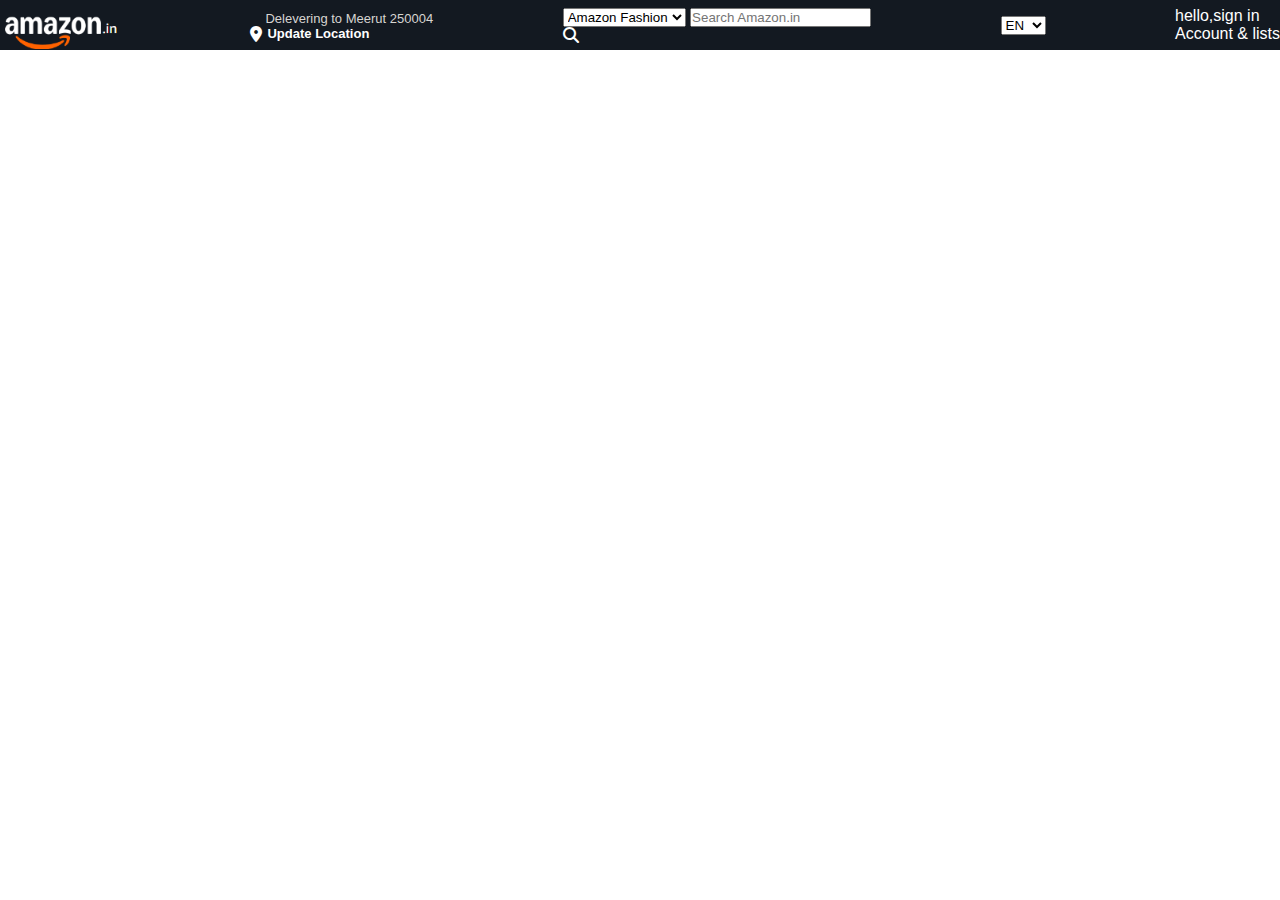
<file: AmazonClone.html>
<!DOCTYPE html>
<html lang="en">
<head>
    <meta charset="UTF-8">
    <meta name="viewport" content="width=device-width, initial-scale=1.0">
    <title>Document</title>
    <link rel="stylesheet" href="https://cdnjs.cloudflare.com/ajax/libs/font-awesome/6.7.2/css/all.min.css" integrity="sha512-Evv84Mr4kqVGRNSgIGL/F/aIDqQb7xQ2vcrdIwxfjThSH8CSR7PBEakCr51Ck+w+/U6swU2Im1vVX0SVk9ABhg==" crossorigin="anonymous" referrerpolicy="no-referrer" />
    <link rel="stylesheet" href="AmazonClone.css">
</head>
<body>
    <header>
        <div class="navbar">
           <div class="navlogo border">
            
           </div>
           <div class="navlocation border">
            <p class="address">Delevering to Meerut 250004 </p>
           <div class="location"> 
               <i class="fa-solid fa-location-dot"></i>
               <p class="updatelocation">Update Location</p>
            </div>
           </div>
           <div class="search ">
            <select class="button" >
                <option  >Amazon Fashion</option>
            </select>
            <input class="searchtext" type="text" placeholder="Search Amazon.in">
            <div class="searchsymbol"> <i class="fa-solid fa-magnifying-glass"></i></div>
           </div>
           <div class="lang border">
            <div class="flag"></div>
            <select class="selectlang" >
                <option >EN</option>
                <option >HIN</option>
              </select>
           </div>
           <div class="account">
            <div><p>hello,sign in</p> </div>
             <div>Account & lists</div>
           </div>
        </div>
    </header>
</body>
</html>
</file>
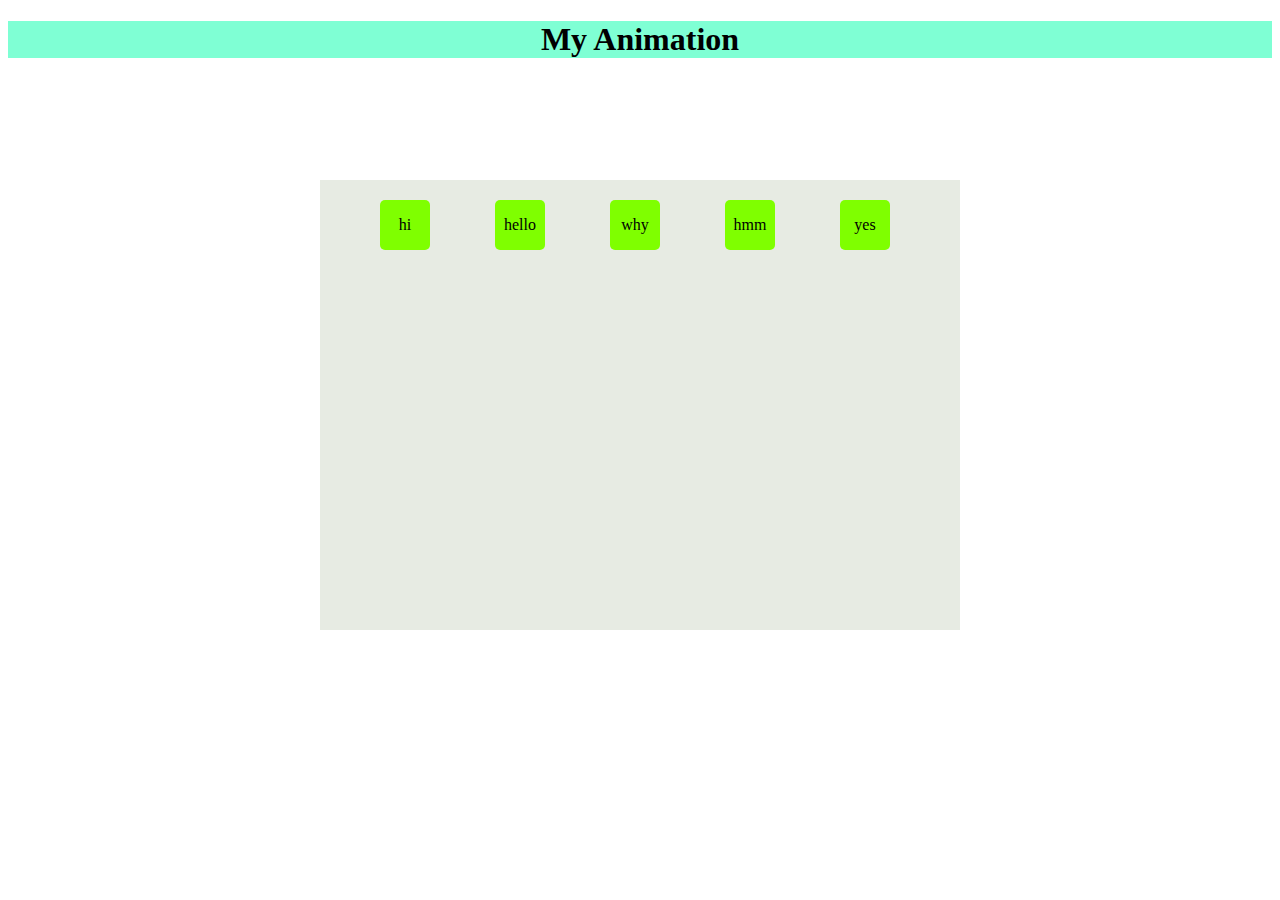
<file: animations.html>
<!DOCTYPE html>
<html lang="en">
<head>
    <meta charset="UTF-8">
    <meta name="viewport" content="width=device-width, initial-scale=1.0">
    <title>Animations</title>
   <style>
   h1{
    display: flex;
    justify-content: center;
    top: 25px;
    background-color: aquamarine;
   }
    .main{
        display: flex;
        background-color: rgb(231, 235, 227);
        height: 50vh;
        width: 50vw;
        justify-content: space-evenly;
        position: relative;
        justify-self: center;
        top: 100px;
       /* animation-name: back ;
        animation-timing-function:ease-in ;
         animation-iteration-count:1000000 ;
         animation-duration: .2s;
        animation-delay:2sec ;*/
        /* ANIMATION IN SINGLE LINE */
        animation: back .2s ease-in 2s 10000 normal ;
    }
    .box{
        width: 50px;
        height: 50px;
        background-color:chartreuse;
        display: flex;
        justify-content: center;
        align-items: center;
        position:relative;
        top: 20px;
        left: -5px;
        border-radius: 5px;
        animation-name:sumitanimation  ;
        animation-duration: 5s;
       animation-timing-function:ease-in-out ;
       animation-iteration-count:100000 ;
       animation-direction:alternate ;
}
   @keyframes sumitanimation {
    0%{
        top: 5px;
        background-color:chartreuse ;
        font-style: italic;
    }
    50%{
        background-color: rgb(127, 129, 255);
    }
    100%{
        top: 190px;
        background-color: rgb(252, 248, 248);
        font-style: oblique;
    }
   }
   @keyframes back {
    from{background-color:rgb(231, 235, 227);}
    to{
        background-color: red;
    }
   }
   </style>
</head>
<body>
    <h1>My Animation</h1>
    <div class="main">
        <div class="box">hi</div>
        <div class="box">hello</div>
        <div class="box">why</div>
        <div class="box">hmm</div>
        <div class="box">yes</div>
    </div>
</body>
</html>
</file>
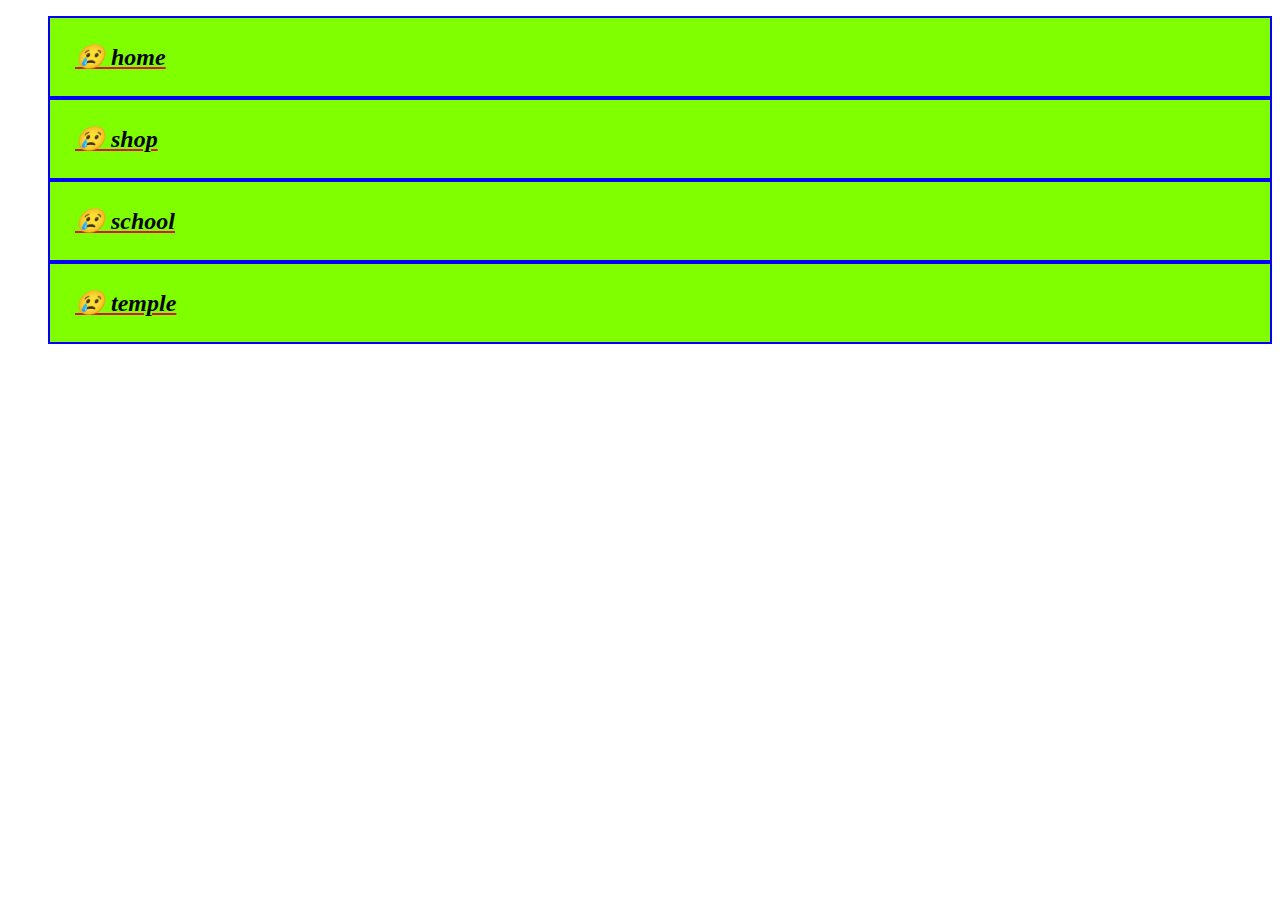
<file: csslist.html>
<!DOCTYPE html>
<html lang="en">
<head>
    <meta charset="UTF-8">
    <meta name="viewport" content="width=device-width, initial-scale=1.0">
    <title>Document</title>
    <style>
        nav > ul > li{
            list-style:devanagari;
            list-style-position: inside;
            background-color: chartreuse;
            color: rgb(5, 5, 5);
            border: 2px solid blue;
            text-decoration: underline crimson;
            font-style: italic;
            font-weight: 900;
            font-size: x-large;
           list-style: "😢  ";
           list-style-position: inside;
            padding: 25px;
        }
    </style>
</head>
<body>
   <nav>
    <ul>
        <li>home</li>
        <li>shop</li>
        <li>school</li>
        <li>temple</li>
    </ul>
   </nav> 
</body>
</html>
</file>
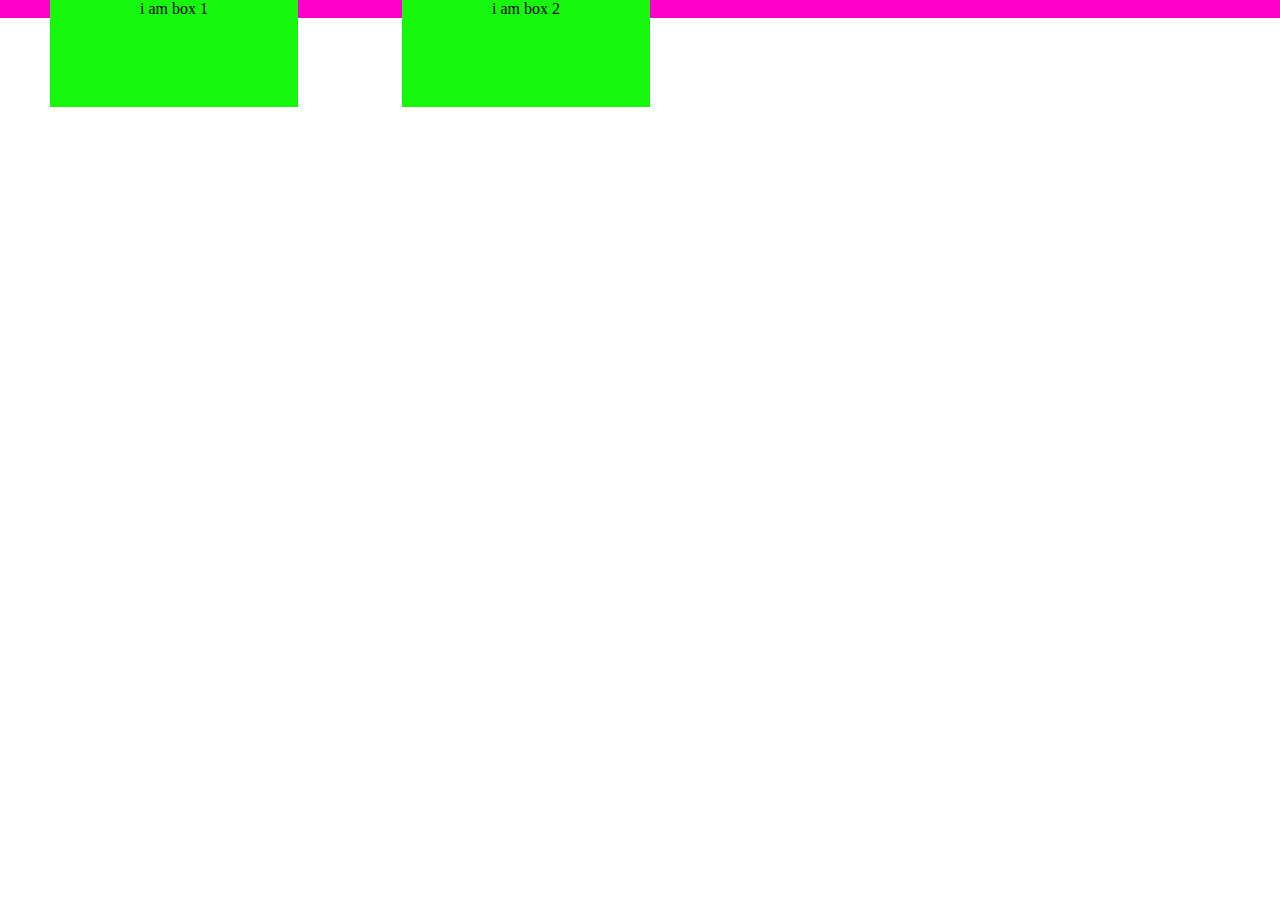
<file: cssvariables.html>
<!DOCTYPE html>
<html lang="en">
<head>
    <meta charset="UTF-8">
    <meta name="viewport" content="width=device-width, initial-scale=1.0">
    <title>Document</title>
   <style> 
   *{
    margin: 0;
    padding: 0;
   }
   .c{
    background-color: rgb(255, 0, 204);
   }
    @media only screen and (max-width: 505px){
        .c{display: flex;
        background-color: cornflowerblue;}
        
    }
    .c1{
        background-color: rgb(22, 248, 13);
        margin: 50px;
        padding: 90px;
        
    }
    
    </style>
</head>
<body>
   <div  class ="c">
   <span class="c1 c2">i am box 1</span>
   <span class="c1 c3"> i am box 2</span>
    </div> 
</body>
</html>
</file>
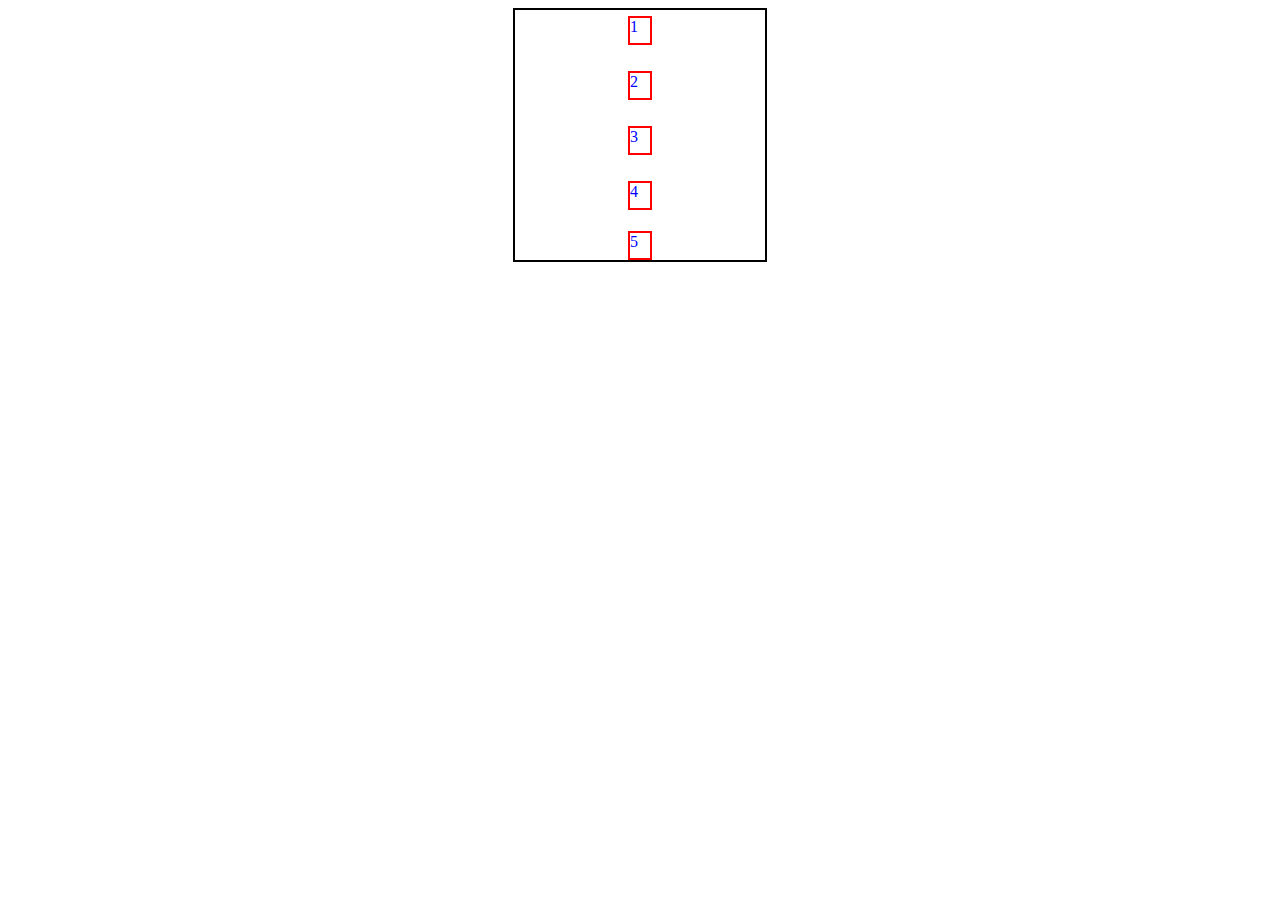
<file: displaygrid.html>
<!DOCTYPE html>
<html lang="en">
<head>
    <meta charset="UTF-8">
    <meta name="viewport" content="width=device-width, initial-scale=1.0">
    <title>display grid</title>
    <style>
        .containor{
           width: 250px;
           height:250px ;
           border: 2px solid black;
           display: grid;
         /*  grid-template-columns:1fr 2fr 1fr ;
           grid-template-areas: " nav nav nav" 
                                 " side article main"
                                 "f f d"
                                 "t k k";*/
            grid-template-rows:repeat(4 , 40px) ;
           row-gap: 15px;
           column-gap: 20px;
           justify-items: center;
           align-items: center;
           place-self:center ;
        }
        .box{
            width: 20px;
            height: 25px;
          border: 2px solid red; 
          color: blue;
        
        }
        /* .box1{
          grid-area:main ;
        }
         .box3{
          grid-area:nav ;
        }
         .box4{
          grid-area:k;
        } */
        
    </style>
</head>
<body>
   <div class="containor">
<div class="box box1">1</div>
<div class="box box2">2</div>
<div class="box box3">3</div>
<div class="box box4">4</div>
<div class="box box5">5</div>

 </div>
</body>
</html>
</file>
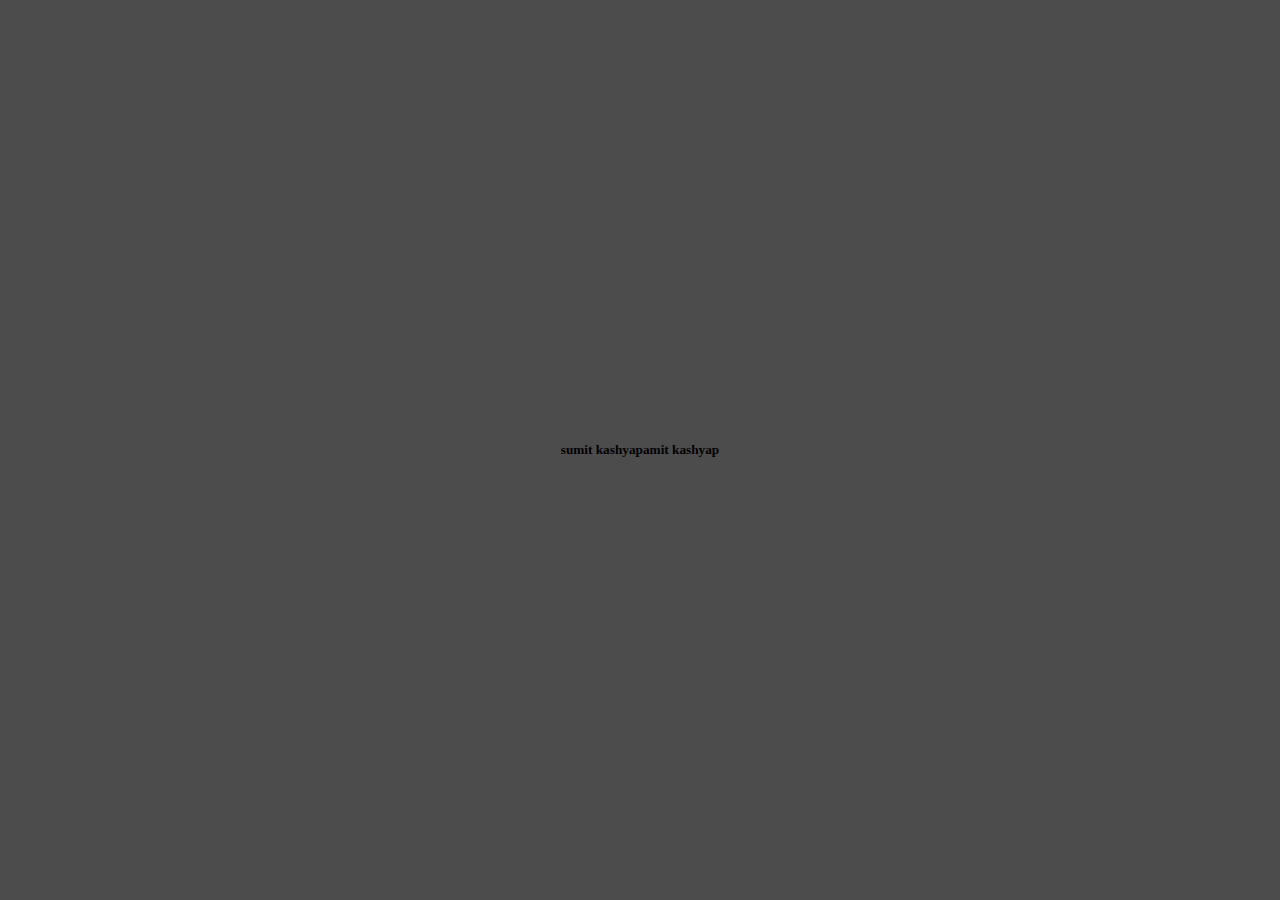
<file: first.html>
<!DOCTYPE html>
<html lang="en">
<head>
   <meta charset="UTF-8">
   <meta name="viewport" content="width=device-width, initial-scale=1.0">
   <title>Document</title>
   <link rel="stylesheet" href="style.css">
</head>
<body>
  <div id="b1"><h5>sumit kashyap</h5> </div>
  <div id = "b2"><h5>amit kashyap</h5></div>
</body>

</html>
</file>
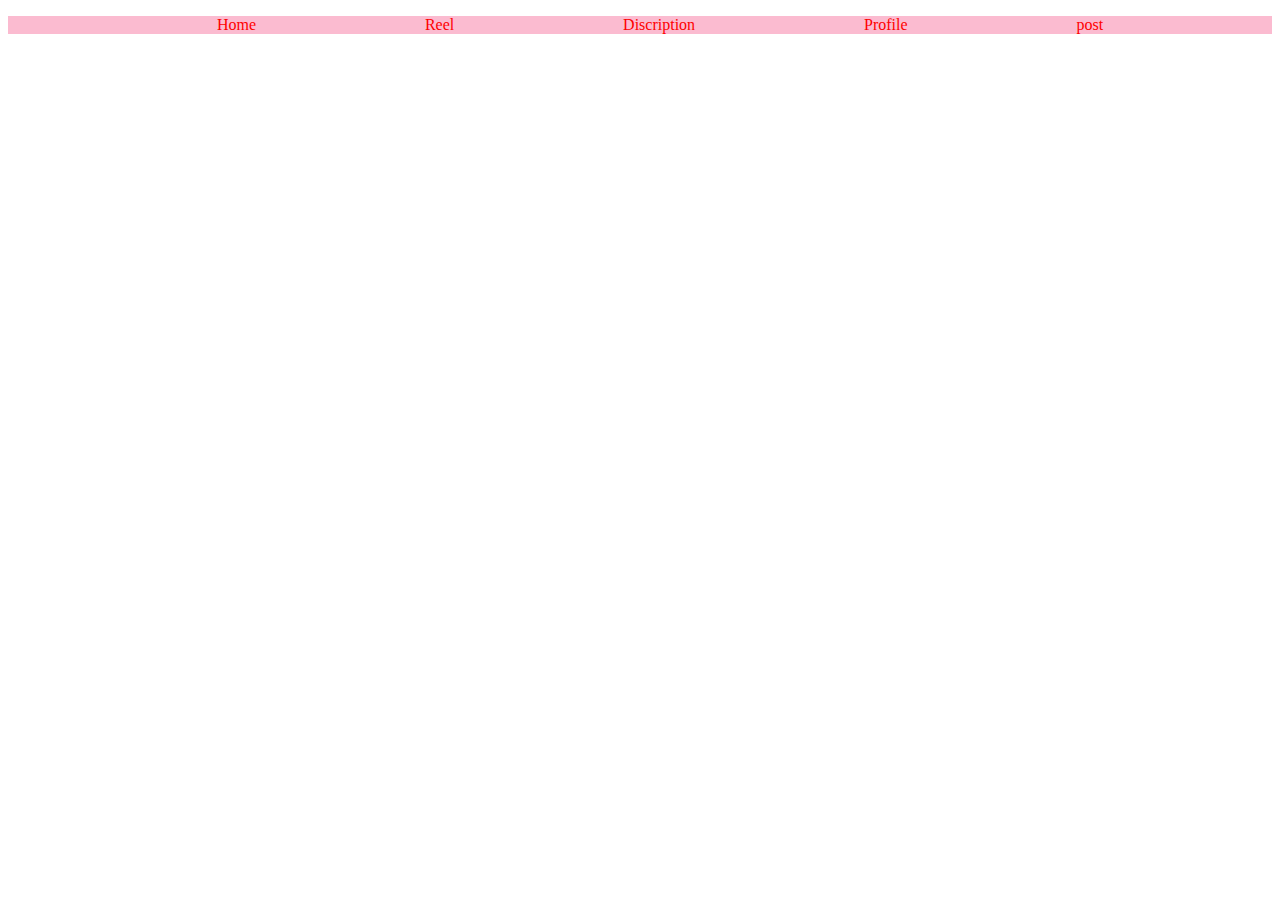
<file: flexexercise.html>
<!DOCTYPE html>
<html lang="en">
<head>
    <meta charset="UTF-8">
    <meta name="viewport" content="width=device-width, initial-scale=1.0">
    <title>flex exercise</title>
    <style>
        ul{
            display: flex;
            justify-content: space-evenly;
           background-color: rgb(251, 187, 208);
        }
        li{
            list-style-type:none;
        }
        a{
            color: red;
            text-decoration: none;
        }
    </style>
</head>
<body>
    <ul>
       <li><a href="#">Home </a></li>
       <li><a href="#">Reel</a></li>
       <li><a href="#">Discription</a></li>
       <li><a href="#">Profile</a></li>
       <li><a href="#">post</a></li>
    </ul>
</body>
</html>
</file>
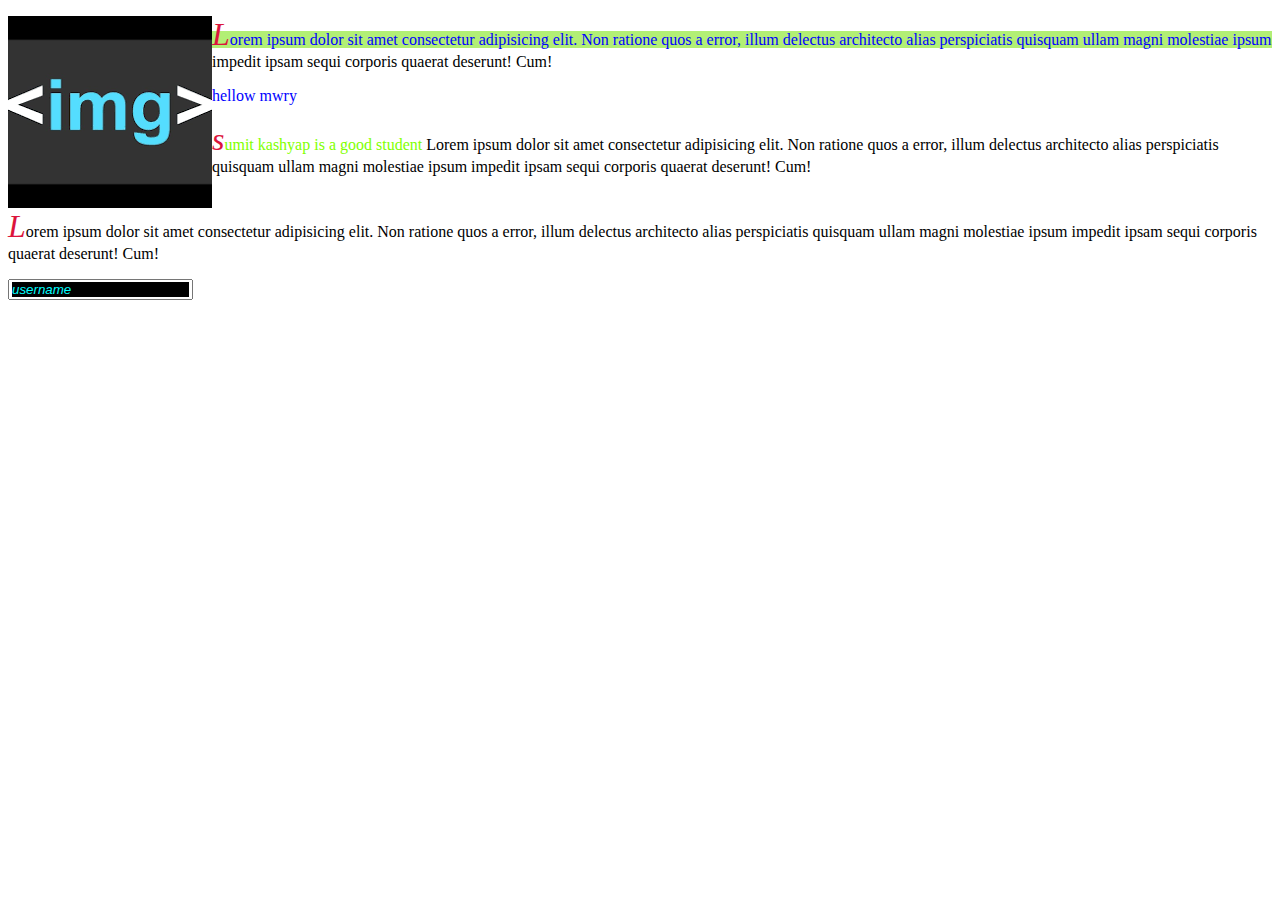
<file: floatandclear.html>
<!DOCTYPE html>
<html lang="en">
<head>
    <meta charset="UTF-8">
    <meta name="viewport" content="width=device-width, initial-scale=1.0">
    <title>float and and clear</title>
    <style>
        :root{
            --color : rgb(215, 51, 51);
        }
     img{
        float: left;
        margin: 0px;
     }
     
     .c3{
        clear: left;
     }
     .c1::first-line{
        color: blue;
        background-color: rgb(178, 239, 117);
        margin: 0px;
        padding: 0;
     }
     .c::first-letter{
        font-size: xx-large;
       font-style: italic;
       color: crimson;
       
     }
     .c2::before{
      content: "sumit kashyap is a good student  ";
      color: chartreuse;
     }
     .c1::after{
      content: "hellow mwry";
      color: blue;
     }
     .c::selection{
        background-color: pink;
       color: maroon;
       text-decoration: underline wavy;
       
     }
     input::placeholder{
      font-style: italic;
      color: aqua;
      background-color: black;
     
     }
    </style>
</head>
<body>
    <div>
    <img src="[data-uri]" alt="">
    <div class="c1 c"><p>Lorem ipsum dolor sit amet consectetur adipisicing elit. Non ratione quos a error, illum delectus architecto alias perspiciatis quisquam ullam magni molestiae ipsum impedit ipsam sequi corporis quaerat deserunt! Cum!</p></div>
    <div><p class="c2 c">Lorem ipsum dolor sit amet consectetur adipisicing elit. Non ratione quos a error, illum delectus architecto alias perspiciatis quisquam ullam magni molestiae ipsum impedit ipsam sequi corporis quaerat deserunt! Cum!</p></div>
    <div><p class="c3 c">Lorem ipsum dolor sit amet consectetur adipisicing elit. Non ratione quos a error, illum delectus architecto alias perspiciatis quisquam ullam magni molestiae ipsum impedit ipsam sequi corporis quaerat deserunt! Cum!</p></div>
    <input id="student name" type="text" placeholder="username">
   </div>
</body>
</html>
</file>
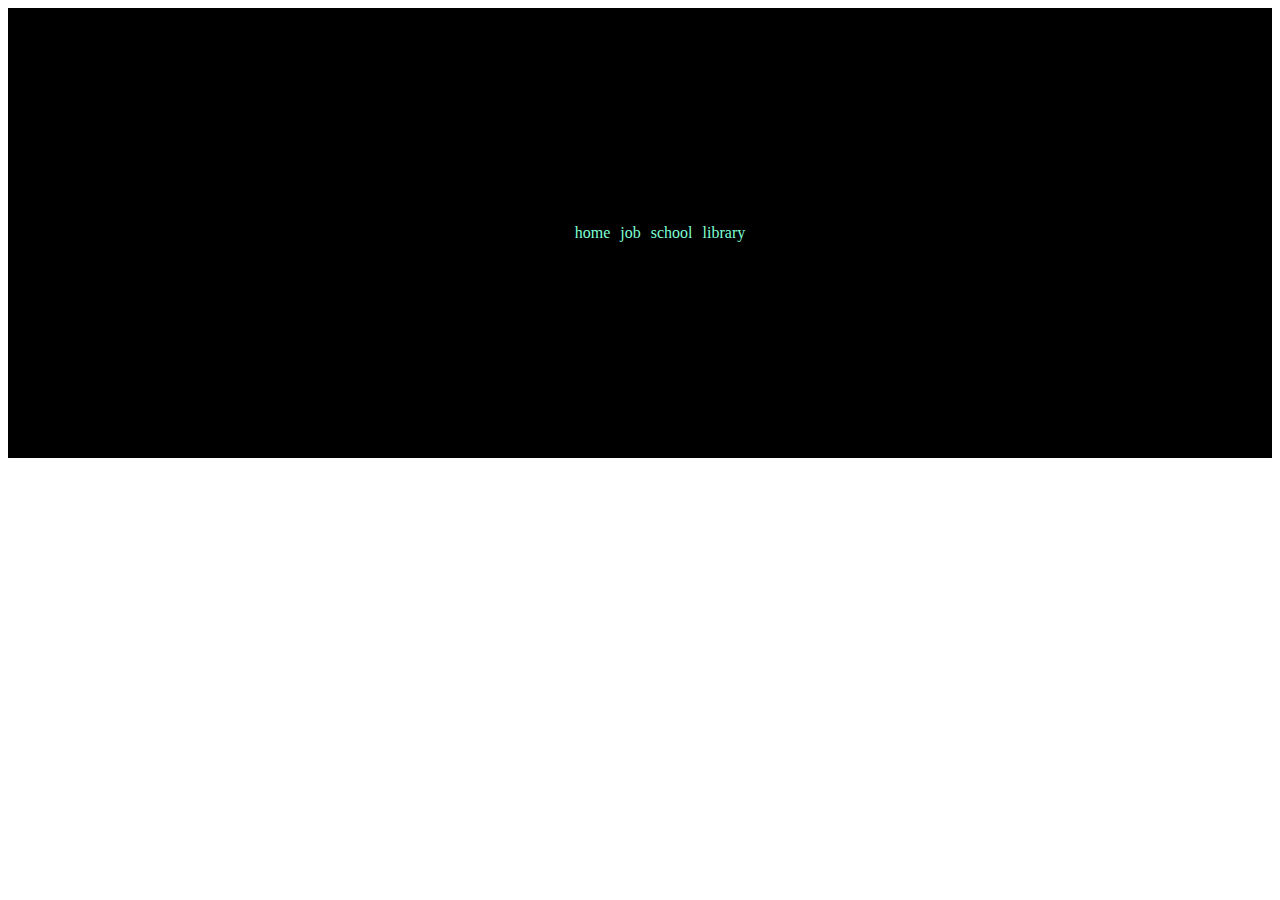
<file: media.html>
<!DOCTYPE html>
<html lang="en">
<head>
    <meta charset="UTF-8">
    <meta name="viewport" content="width=device-width, initial-scale=1.0">
    <title>media properties</title>
    <style>
        li{
            list-style: none;
            color: aquamarine;
            background-color: black;
            
            margin: 5px;
            
        }
        ul{
            width: 100vw;
            display: flex;
            justify-content: center;
             align-items: center;
            
        }
        div{
            background-color: black;
            height: 50vh;
            display: flex;
            justify-items: center;
        }
        @media(max-width:300px){
           ul{
            background-color: rgb(237, 8, 237);
           }
           
        }
        @media(min-width:300px ) and ( max-width:400px){
           ul{
               background-color: pink;
           }
        }
        @media(min-width:400px) and (max-width:600px){
      ul{
        background-color: red;
        }
        }
    </style>
</head>
<body>
    <div>
        <ul>
            <li>home</li>
            <li>job</li>
            <li>school</li>
            <li>library</li>
        </ul>
    </div>
</body>
</html>
</file>
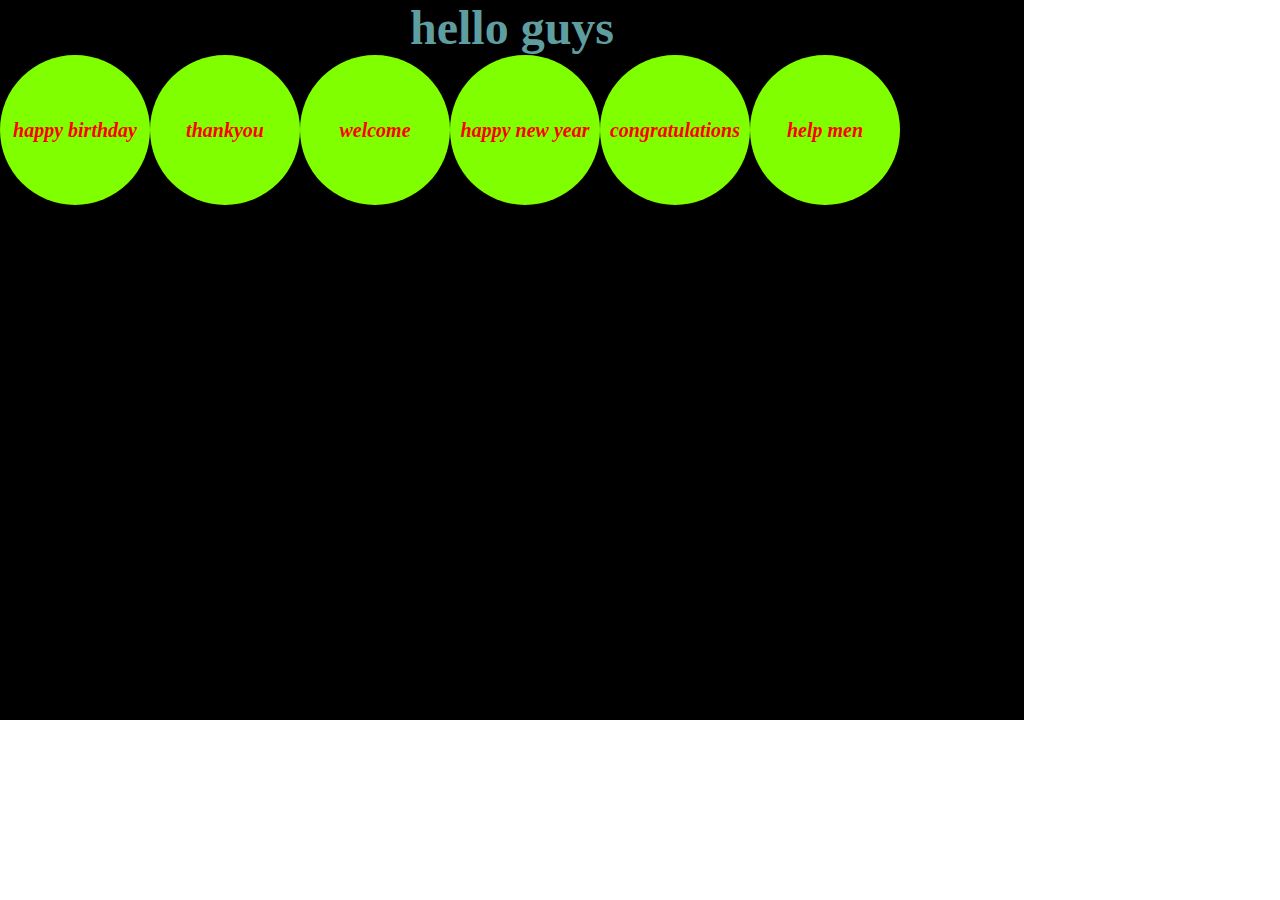
<file: reee.html>
<!DOCTYPE html>
<html lang="en">
<head>
    <meta charset="UTF-8">
    <meta name="viewport" content="width=device-width, initial-scale=1.0">
    <title>revision</title>
    <style>
        *{
            margin: 0;
            padding: 0;
        }
        a:hover{
            color: gold;
        }
        a{
            text-decoration: none;
            color: red;
        }
        .box{
            height: 150px;
            width:150px;
             background-color: chartreuse;
             border-radius: 50%;
            display: flex;
             justify-content: center;
            align-items: center;
           font-size: 20px;
           font-weight: 600;
           font-style: italic;
           cursor: pointer;
           transition-duration: 0.5s ;
           transition-timing-function:ease-in;
        }
        .main{
            height: 80vh;
            width:80vw ;
            background-color: aqua;
            text-align: center;
            transition-duration: 0.22s ;
            transition-timing-function:ease-in-out ;
        }
        .main:hover{
            cursor: pointer;
            background-color: black;
            color: cadetblue;
            text-align: center;
            font-weight: 700;
            font-size: x-large;

        }
        .temp{
            display:flex;
        }
      .box1:hover{ 
         background-color: rgb(204, 127, 255);
         color: blue;
         transition-duration: 2s ;
         font-size:medium;
         transition-timing-function: steps(2);
         /*transition-delay: 1s ;*/
         
      }
      .box2:hover{
        background-color: dimgrey;
        color: aqua;
        font-size: medium;
        transition: all;
        transition-duration: 0.2s;
        transition-timing-function: ease-in;
      }
      .box3:hover{
       background-image: url(sumity.jpg);
        background-size: cover;
       color:  red;
       font-size: 24px;
       }
      .box4:hover{
                background-color: rgb(244, 207, 235);
                transition-duration: 0.4s ;
                transition-timing-function:ease-out ;
                font-size: large;
      }
      .box5:hover{
                 background-image:url(sumity2.jpg) ;
                 background-size: cover ;
      }
      .box6:hover{
             background-color: beige;  
              font-size: x-large;
      }
      .box1:active{
                    background-color: rgb(92, 51, 215);
                    transition-duration: 0.5s;
                    transition-timing-function:linear;
      }
      .box2:active{
                    background-color: rgb(246, 255, 0);
                    
                    transition-timing-function:linear;
      }
      .box3:active{
                     background-image: url(sumity2.jpg);
                    transition-timing-function: cubic-bezier(0.68, -0.55, 0.265, 1.55);
                    transition-timing-function:linear;
      }
      .box4:active{
                      background-color: rgb(220, 159, 3);
                    
                    transition-timing-function:ease-in;
      }
      .box5:active{
                     background-image: url(Aa.jpg);
                     background-size: cover;
                     transition-timing-function: ease;
                     transition-duration: .3s;
      }
      .box6:active{
                     background-color: rgb(85, 0, 255);
                     transition-timing-function:ease-in;
                     transition-duration: 2s;
                     transition-delay: 2s;
      }
            
    </style>
</head>
<body>
    <div class="main">
        <h1>hello guys</h1>
        <div class="temp">
    <div class="box box1"><a href="#">happy birthday</a></div>
    <div class="box box2"><a href="#">thankyou</a></div>
    <div class="box box3"><a href="#">welcome</a></div>
    <div class="box box4"><a href="#">happy new year</a></div>
    <div class="box box5"><a href="#">congratulations</a></div>
    <div class="box box6"><a href="#">help men </a></div>
    </div>
</div>

</body>
</html>
</file>
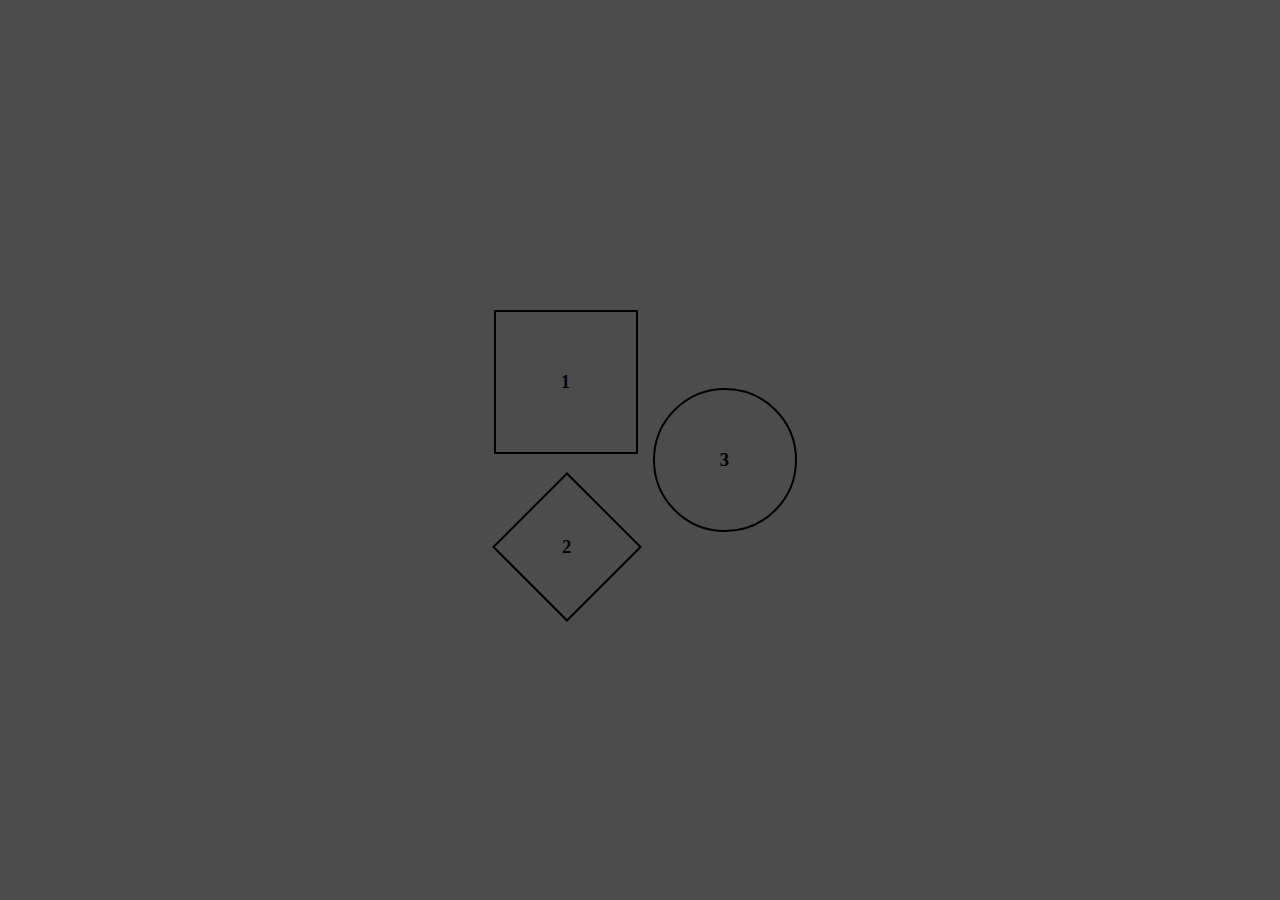
<file: smp.html>
<!DOCTYPE html>
<html lang="en">
<head>
    <meta charset="UTF-8">
    <meta name="viewport" content="width=device-width, initial-scale=1.0">
    <title>Shapes</title>
    <link rel="stylesheet" href="smp.css">
</head>
<body>
    <div id="first">
    <div id="rectangle" class="shape"><h3>1</h3></div>
    <div id="diamond" class="shape"><h3>2</h3></div>
    </div>
    <div id="circle" class="shape"><h3>3</h3></div>
</body>
</html>
</file>
<file: AmazonClone.css>
*{
    margin: 0px;
    padding: 0px;
    font-family:Arial;
    border: border-box;
}
.navbar{
    height:50px ;
    width: 100% ;
    background-color:#131921 ;
    color: white;
    display: flex;
    align-items: center;
    justify-content: space-between;
}
.border{
    border: 1.8px solid transparent;
}
.border:hover{
    border: 1.8px solid white;
}
.location{
    display: flex;
}
.updatelocation{
    margin-left: 5px;
    font-weight: 700;
    font-size: 13px;
   
}
.address{
    font-size: small;
    margin-left: 15px;
    font-weight: 100;
    color: rgb(215, 213, 209);
    padding-top: 8px;
    
}
.navlogo{
    height: 45px;
    width: 119px;
    margin-top: 5.5px;
    margin-bottom: 5px;
    background-image: url(amazonlogo.png);
    background-size: cover;
}
.navlocation{
   height: 45px;
     margin-top: 5.5px;
    margin-bottom: 5px;
}
.search{
    height: 35px;
}
.button{

}
</file>
<file: style.css>
*{
    margin: 0;
    padding: 0;

}
html,body{
    width: 100%;
    height: 100%;
}
.shape{
    width: 140px;
    height: 140px;
    border-style: solid;
    border-width: 2px;
    border-color: black;
}

body{
    display: flex;
    justify-content: center;
    align-items: center;
    background-color: rgb(77, 76, 76);
}
.shape{
    margin-top: 10px;
    margin-left: 10px;
    display: flex;
    align-items: center;
    justify-content: center;
}
#circle{
    border-radius: 50%;
    margin-left: 15px;
    margin-top: 20px;
}
#diamond{
  rotate: 45deg;
  margin-top: 40px;
  height: 102px;
  width: 102px;
  margin-left: 30px;
}
#diamond h3{
    rotate: -45deg;
}
#circle:hover{
background-color: chartreuse;
}
#diamond:hover{
background-color: orangered;
}
#rectangle:hover{
background-color: blue;
}
</file>
<file: smp.css>
*{
    margin: 0;
    padding: 0;

}
html,body{
    width: 100%;
    height: 100%;
}
.shape{
    width: 140px;
    height: 140px;
    border-style: solid;
    border-width: 2px;
    border-color: black;
}

body{
    display: flex;
    justify-content: center;
    align-items: center;
    background-color: rgb(77, 76, 76);
}
.shape{
    margin-top: 10px;
    margin-left: 10px;
    display: flex;
    align-items: center;
    justify-content: center;
}
#circle{
    border-radius: 50%;
    margin-left: 15px;
    margin-top: 20px;
}
#diamond{
  rotate: 45deg;
  margin-top: 40px;
  height: 102px;
  width: 102px;
  margin-left: 30px;
}
#diamond h3{
    rotate: -45deg;
}
#circle:hover{
background-color: chartreuse;
}
#diamond:hover{
background-color: orangered;
}
#rectangle:hover{
background-color: blue;
}
</file>
